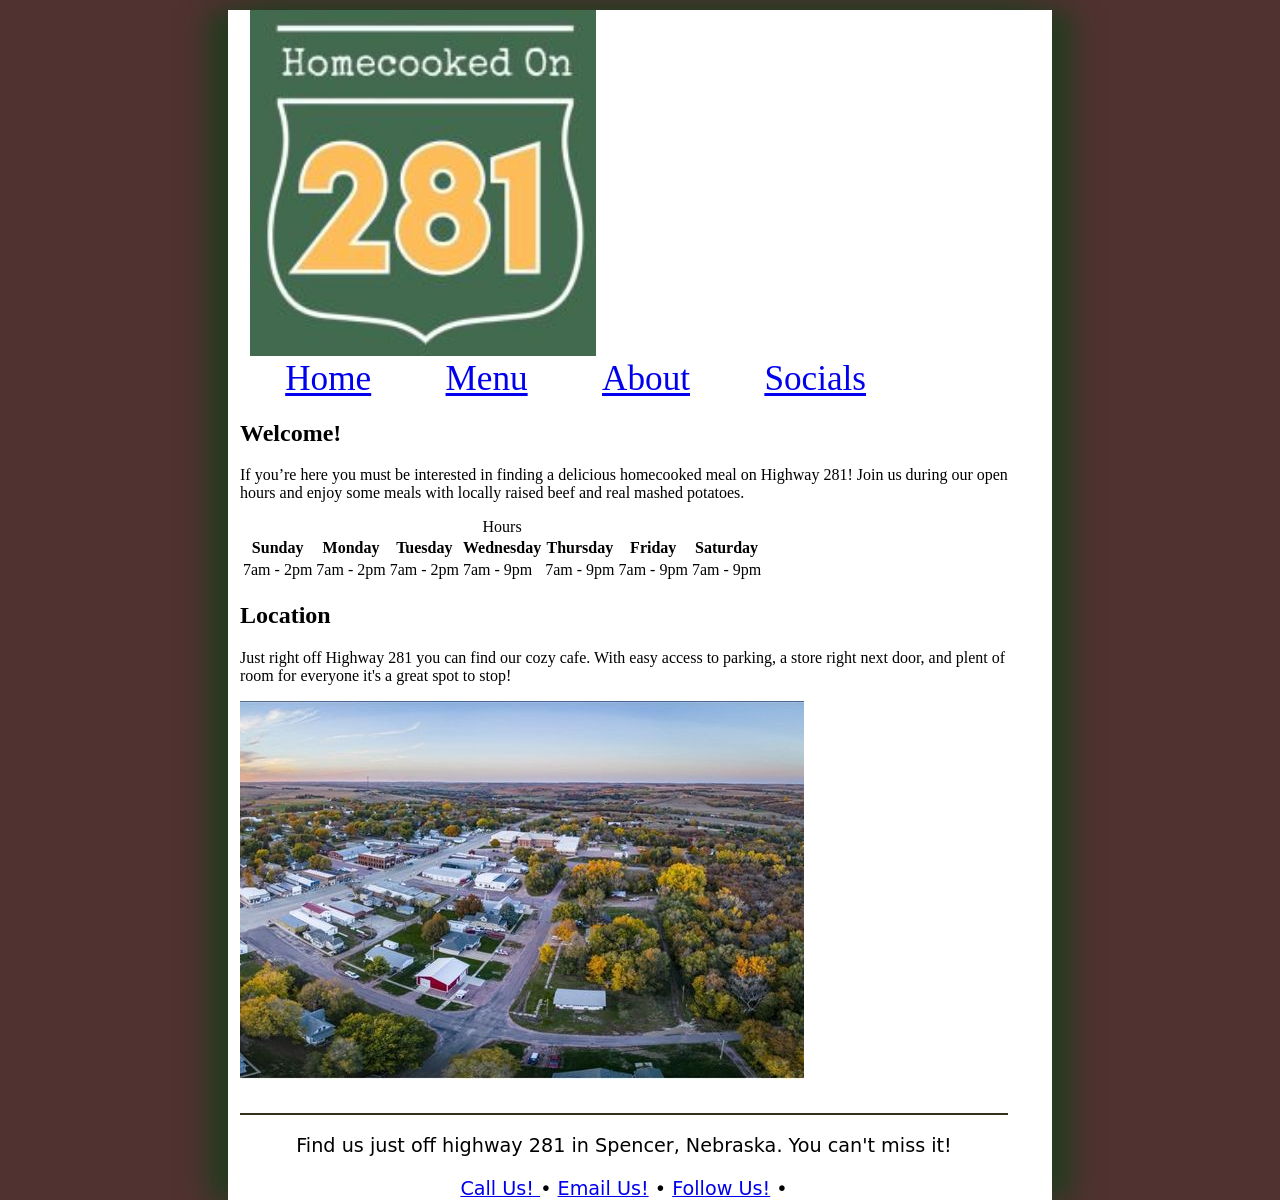
<file: index.html>
<!doctype html>
<html lang="en">
<head>
<!--

    Author: Amelia Hakl
    Date:   11/10/26

    Filename: The individual files names as you create the pages
	
	Start project: Provided layout in CMIS 410
	These web pages are for educational purposes only - all content and information should be considered 
fictional.
  -->
   <meta charset="utf-8" />
 
   <!--the lines above belong in every html document, below add your company name to the title, this is displayed on the browser tab -->
   <title>Homecooked On 281</title>
   
   <!-- the following link to the stylesheets for this webpage  -->
   <link href="css/layout1.css" rel="stylesheet" />
   <!-- Head information is metadata, or information behind the scenes of the web page, it does not display on the browser  -->
</head>
<body>
<!-- The header is where your logo and navigation is created, replace the image and the links with your project images and links  -->
  <header> 
	<img src="images/logo.jpg" alt="Homecooked On 281 logo" />
	<nav>
		<ul>
			<li><a href="index.html">Home</a></li>
			<li><a href="menu.html">Menu</a></li>
			<li><a href="about.html">About</a></li>
			<li><a href="socials.html">Socials</a></li>
		</ul>
	</nav>
	</header>
	<!-- The article section(s) below are the content of your web page, text and images -->
  <article> 
     <h1>Welcome!</h1>
	 <p>If you’re here you must be interested in finding a delicious homecooked meal on Highway 281! Join us during our open hours and enjoy some meals with locally raised beef and real mashed potatoes.</p>
	  
	<table>
	<caption>Hours</caption>
  <tr>
    <th>Sunday</th>
	<th>Monday</th>
	<th>Tuesday</th>
	<th>Wednesday</th>
	<th>Thursday</th>
	<th>Friday</th>
	<th>Saturday</th>
  </tr>
  
  <tr>
    <td>7am - 2pm</td>
	<td>7am - 2pm</td>
	<td>7am - 2pm</td>
	<td>7am - 9pm</td>
	<td>7am - 9pm</td>
	<td>7am - 9pm</td>
	<td>7am - 9pm</td>
    
  </tr>
 
</table>
	  
	   
	 <h2>Location</h2> 
	   <p>Just right off Highway 281 you can find our cozy cafe. With easy access to parking, a store right next door, and plent of room for everyone it's a great spot to stop!</p>
	   <img src="images/location.jpg" alt="Picture of Spencer" />
	 
</article>

    <!-- The footer section below contains contact information, links and social medial link images -->

  <footer>
	   <p> Find us just off highway 281 in Spencer, Nebraska. You can't miss it! </p>
      <a href="tel:+4028891234"> Call Us! </a> &#8226; <a href="mailto:homecooked281@gmail.com"> Email Us!</a> &#8226; <a href="https://facebook.com" target="_blank"> Follow Us!</a> &#8226; <!-- TEL and Mailto links-->
   </footer>
</body>

</html>
</file>
<file: css/layout1.css>
@charset "utf-8";
/*
   Filename: layout1

   This file contains the layout styles used in the  sample final project base html page.

*/
/* =============================================
	Base layout styles used by mobile devices
	up to 480px and cascaded to larger devices 
	unless superceded by other styles.
   =============================================
*/

html {
	height: 100%;
	background-color: #426a4e;
}
img, object, embed, video {
	max-width: 100%;
}
header {
	margin: 10px;
	width: 96%;
}

header img {
	width: 45%;
}

body {
	margin-left: auto;
	margin-right: auto;
	width: 81.9%;
	padding-left: 4.55%;
	padding-right: 4.55%;
	clear: none;
	float: none;
	min-height: 100%;
}


footer {
	width: 96%;
	clear: left;
	text-align: center;
	font-size: 0.45em;
	margin-top: 30px;
	border-top: 2px solid rgba(50,50,26,1.00);
	font-family: Segoe, "Segoe UI", "DejaVu Sans", "Trebuchet MS", Verdana, sans-serif;
}


/* =============================================
	Tablet layout styles used by devices
	481px to 768px and cascaded to larger 
	devices.
   =============================================
*/

@media only screen and (min-width: 481px) {
body {
	width: 91.14%;
	padding-left: 0.93%;
	padding-right: 0.93%;
	clear: none;
	float: none;
	margin-left: auto;
}
nav div {
	float: left;
	width: 33.3%
}

footer {
	font-size: 1.2em;
}
ul {
  list-style-type: none;
  margin: 0;
  padding: 0;
}

li {
  display: inline;
  font-size: 2.2em;
  padding: 1em;
}
}


/* =============================================
	Desktop layout styles used by  devices
	769px and larger.
   =============================================
*/

@media only screen and (min-width: 769px) {
html {
	background-color: rgba(80,50,48,1.00);
	margin: 0px auto;
}
body {
	width: 88.2%;
	max-width: 800px;
	padding-left: 0.9%;
	padding-right: 0.9%;
	margin: auto;
	clear: none;
	float: none;
	margin-left: auto;
	background-color: white;
	-moz-box-shadow: rgba(31, 61, 31, 0.9) 20px 0px 25px,  rgba(31, 61, 31, 0.9) -20px 0px 25px;
	-webkit-box-shadow: rgba(31, 61, 31, 0.9) 20px 0px 25px,  rgba(31, 61, 31, 0.9) -20px 0px 25px;
	box-shadow: rgba(31, 61, 31, 0.9) 20px 0px 25px,  rgba(31, 61, 31, 0.9) -20px 0px 25px
}
footer {
	font-size: 1.2em;
}

}
</file>
